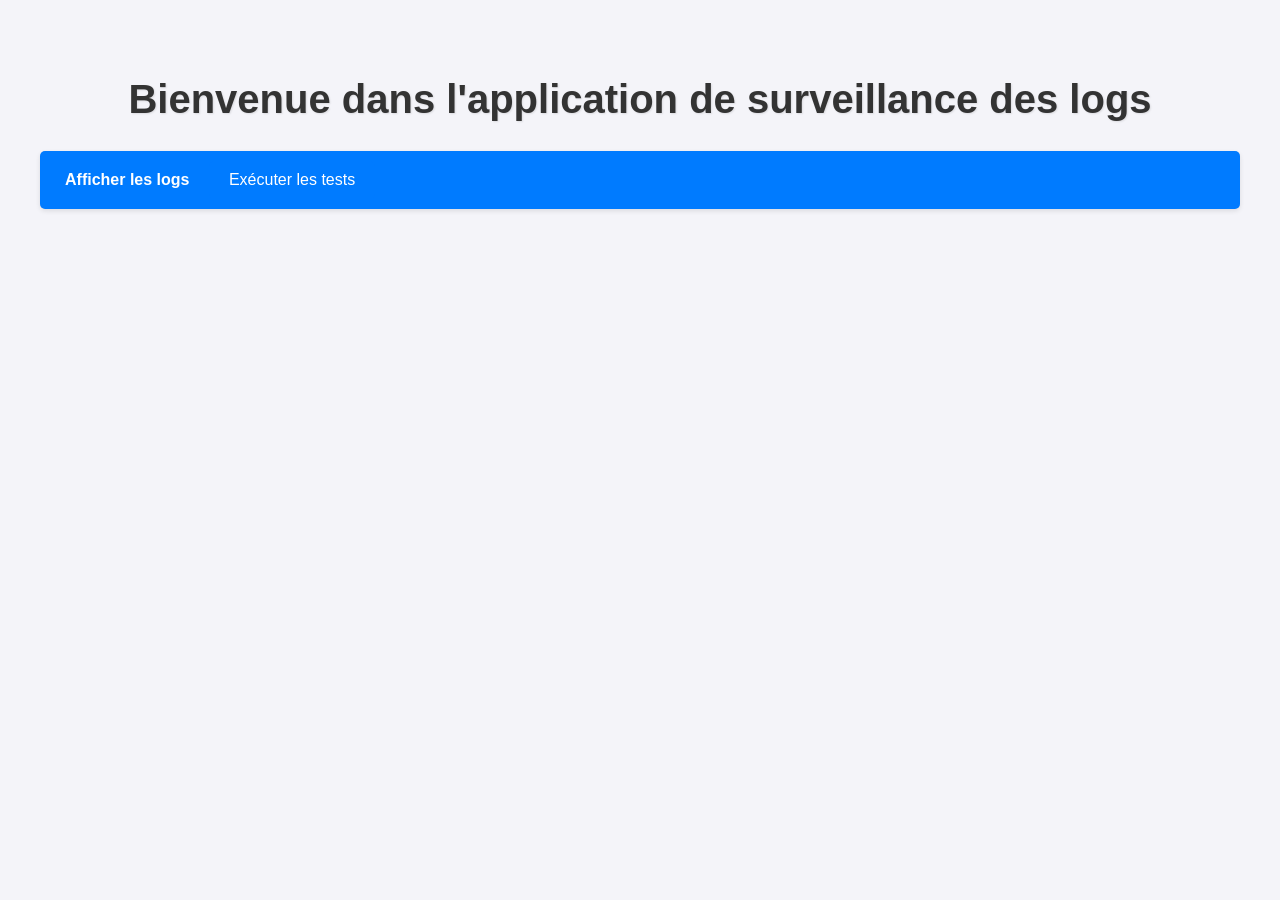
<file: templates/index.html>
<!DOCTYPE html>
<html lang="en">
<head>
    <meta charset="UTF-8">
    <meta name="viewport" content="width=device-width, initial-scale=1.0">
    <title>Surveillance des Logs</title>
    <link rel="stylesheet" href="/static/style.css">
</head>
<body>
    <h1>Bienvenue dans l'application de surveillance des logs</h1>
    <nav>
        <a href="/logs">Afficher les logs</a>
        <button id="run-tests">Exécuter les tests</button>
    </nav>
    <div id="test-output"></div>
    <script src="/static/script.js"></script>
</body>
</html>
</file>
<file: static/style.css>
body {
    font-family: 'Arial', sans-serif;
    margin: 20px;
    padding: 20px;
    background-color: #f4f4f9; /* Couleur de fond douce */
    color: #444; /* Couleur du texte principale */
    line-height: 1.6; /* Améliore la lisibilité */
}

h1 {
    color: #333; /* Couleur du titre */
    text-align: center; /* Centrer le titre */
    font-size: 2.5em; /* Taille du titre */
    margin-bottom: 20px; /* Espacement en bas du titre */
    text-shadow: 1px 1px 2px rgba(0, 0, 0, 0.1); /* Ombre pour le titre */
}

nav {
    margin-bottom: 20px;
    background-color: #007BFF; /* Couleur de fond de la navigation */
    padding: 10px; /* Espacement interne */
    border-radius: 5px; /* Coins arrondis */
    box-shadow: 0 2px 5px rgba(0, 0, 0, 0.1); /* Ombre pour la navigation */
}

nav a {
    color: white; /* Couleur des liens */
    text-decoration: none; /* Pas de soulignement */
    margin: 0 15px; /* Espacement entre les liens */
    font-weight: bold; /* Mettre en gras les liens */
    transition: color 0.3s; /* Transition douce pour le changement de couleur */
}

nav a:hover {
    text-decoration: underline; /* Souligner au survol */
    color: #ffcc00; /* Couleur au survol */
}

button {
    padding: 10px 20px;
    background-color: #007BFF; /* Couleur de fond du bouton */
    color: white; /* Couleur du texte du bouton */
    border: none;
    border-radius: 5px; /* Coins arrondis */
    cursor: pointer;
    font-size: 1em; /* Taille de la police du bouton */
    transition: background-color 0.3s, transform 0.2s; /* Transition douce */
}

button:hover {
    background-color: #0056b3; /* Couleur de fond au survol */
    transform: scale(1.05); /* Effet d'agrandissement au survol */
}

footer {
    margin-top: 20px; /* Espacement en haut du pied de page */
    text-align: center; /* Centrer le texte du pied de page */
    font-size: 0.9em; /* Taille de la police du pied de page */
    color: #777; /* Couleur du texte du pied de page */
}

footer a {
    color: #007BFF; /* Couleur des liens dans le pied de page */
    text-decoration: none; /* Pas de soulignement */
}

footer a:hover {
    text-decoration: underline; /* Souligner au survol */
}
</file>
